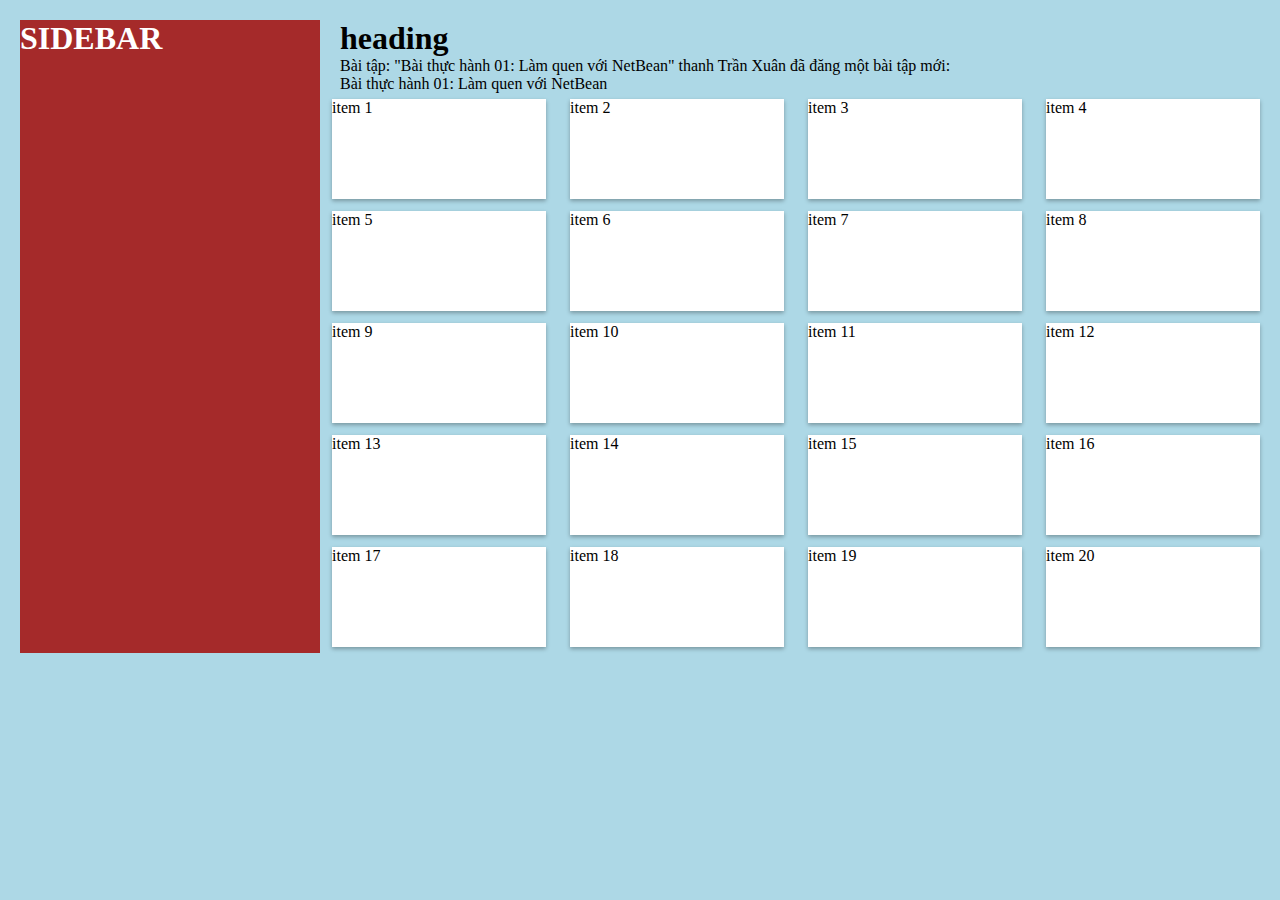
<file: grid__system.html>
<!DOCTYPE html>
<html lang="en">

<head>
    <meta charset="UTF-8">
    <meta name="viewport" content="width=device-width, initial-scale=1.0">
    <meta http-equiv="X-UA-Compatible" content="ie=edge">
    <link rel="stylesheet" href="./assets/css/css/grid.css">
    <link rel="stylesheet" href="./assets/css/css/style-system.css">
    <title>Document</title>

</head>

<body>
    <div class="content">
        <div class="sidebar hide-on-tablet hide-on-mobile">
            <h1>SIDEBAR</h1>
        </div>
        <div class="img-item">
            <div class="grid">
                <div class="row">
                    <div class="heading">
                        <h1>heading</h1>
                        <p>Bài tập: "Bài thực hành 01: Làm quen với NetBean"
                            thanh Trần Xuân đã đăng một bài tập mới: Bài thực hành 01: Làm quen với NetBean</p>
                    </div>
                </div>
                <div class="row">
                    <div class="col l-3 m-4 c-12">
                        <div class="item">item 1</div>
                    </div>
                    <div class="col l-3 m-4 c-12">
                        <div class="item">item 2</div>
                    </div>
                    <div class="col l-3 m-4 c-12">
                        <div class="item">item 3</div>
                    </div>
                    <div class="col l-3 m-4 c-12">
                        <div class="item">item 4</div>
                    </div>
                    <div class="col l-3 m-4 c-12">
                        <div class="item">item 5</div>
                    </div>
                    <div class="col l-3 m-4 c-12">
                        <div class="item">item 6</div>
                    </div>
                    <div class="col l-3 m-4 c-12">
                        <div class="item">item 7</div>
                    </div>
                    <div class="col l-3 m-4 c-12">
                        <div class="item">item 8</div>
                    </div>
                    <div class="col l-3 m-4 c-12">
                        <div class="item">item 9</div>
                    </div>
                    <div class="col l-3 m-4 c-12">
                        <div class="item">item 10</div>
                    </div>
                    <div class="col l-3 m-4 c-12">
                        <div class="item">item 11</div>
                    </div>
                    <div class="col l-3 m-4 c-12">
                        <div class="item">item 12</div>
                    </div>
                    <div class="col l-3 m-4 c-12">
                        <div class="item">item 13</div>
                    </div>
                    <div class="col l-3 m-4 c-12">
                        <div class="item">item 14</div>
                    </div>
                    <div class="col l-3 m-4 c-12">
                        <div class="item">item 15</div>
                    </div>
                    <div class="col l-3 m-4 c-12">
                        <div class="item">item 16</div>
                    </div>
                    <div class="col l-3 m-4 c-12">
                        <div class="item">item 17</div>
                    </div>
                    <div class="col l-3 m-4 c-12">
                        <div class="item">item 18</div>
                    </div>
                    <div class="col l-3 m-4 c-12">
                        <div class="item">item 19</div>
                    </div>
                    <div class="col l-3 m-4 c-12">
                        <div class="item">item 20</div>
                    </div>
                </div>
            </div>
        </div>
    </div>
</body>

</html>
</file>
<file: assets/css/css/grid.css>
/*-l : pc
   -m : tablet
   -c : mobile 
   - l-2 : on pc is 2
   - m-2 :on tablet is 2
   - c-2 : on mobile is 2
   - l-o-3 : đứng từ vị trí các 3 cột (monitor pc :12) column offset
   - m-o-3 : đứng từ vị trí các 3 cột
   - c-o-3 : đứng từ vị trí các 3 cột

    gridSystem : grid -> row -> col   */
.grid {
    width: 100%;
    display: block;
    padding: 0;
}

.grid.wide {
    max-width: 1200px;
    margin: 0 auto;
}

.row {
    display: flex;
    flex-wrap: wrap;
    margin-left: -4px;
    margin-right: -4px;
}

.row.no-gutters {
    margin-left: 0;
    margin-right: 0;
}

.col {
    padding-left: 4px;
    padding-right: 4px;
}

.row.no-gutters .col {
    padding-left: 0;
    padding-right: 0;
}

.c-0 {
    display: none;
}

.c-1 {
    flex: 0 0 8.33333%;
    max-width: 8.33333%;
}

.c-2 {
    flex: 0 0 16.66667%;
    max-width: 16.66667%;
}

.c-3 {
    flex: 0 0 25%;
    max-width: 25%;
}

.c-4 {
    flex: 0 0 33.33333%;
    max-width: 33.33333%;
}

.c-5 {
    flex: 0 0 41.66667%;
    max-width: 41.66667%;
}

.c-6 {
    flex: 0 0 50%;
    max-width: 50%;
}

.c-7 {
    flex: 0 0 58.33333%;
    max-width: 58.33333%;
}

.c-8 {
    flex: 0 0 66.66667%;
    max-width: 66.66667%;
}

.c-9 {
    flex: 0 0 75%;
    max-width: 75%;
}

.c-10 {
    flex: 0 0 83.33333%;
    max-width: 83.33333%;
}

.c-11 {
    flex: 0 0 91.66667%;
    max-width: 91.66667%;
}

.c-12 {
    flex: 0 0 100%;
    max-width: 100%;
}

.c-o-1 {
    margin-left: 8.33333%;
}

.c-o-2 {
    margin-left: 16.66667%;
}

.c-o-3 {
    margin-left: 25%;
}

.c-o-4 {
    margin-left: 33.33333%;
}

.c-o-5 {
    margin-left: 41.66667%;
}

.c-o-6 {
    margin-left: 50%;
}

.c-o-7 {
    margin-left: 58.33333%;
}

.c-o-8 {
    margin-left: 66.66667%;
}

.c-o-9 {
    margin-left: 75%;
}

.c-o-10 {
    margin-left: 83.33333%;
}

.c-o-11 {
    margin-left: 91.66667%;
}

/* >= Tablet */
@media (min-width: 740px) {
    .row {
        margin-left: -8px;
        margin-right: -8px;
    }

    .col {
        padding-left: 8px;
        padding-right: 8px;
    }

    .m-0 {
        display: none;
    }

    .m-1,
    .m-2,
    .m-3,
    .m-4,
    .m-5,
    .m-6,
    .m-7,
    .m-8,
    .m-9,
    .m-10,
    .m-11,
    .m-12 {
        display: block;
    }

    .m-1 {
        flex: 0 0 8.33333%;
        max-width: 8.33333%;
    }

    .m-2 {
        flex: 0 0 16.66667%;
        max-width: 16.66667%;
    }

    .m-3 {
        flex: 0 0 25%;
        max-width: 25%;
    }

    .m-4 {
        flex: 0 0 33.33333%;
        max-width: 33.33333%;
    }

    .m-5 {
        flex: 0 0 41.66667%;
        max-width: 41.66667%;
    }

    .m-6 {
        flex: 0 0 50%;
        max-width: 50%;
    }

    .m-7 {
        flex: 0 0 58.33333%;
        max-width: 58.33333%;
    }

    .m-8 {
        flex: 0 0 66.66667%;
        max-width: 66.66667%;
    }

    .m-9 {
        flex: 0 0 75%;
        max-width: 75%;
    }

    .m-10 {
        flex: 0 0 83.33333%;
        max-width: 83.33333%;
    }

    .m-11 {
        flex: 0 0 91.66667%;
        max-width: 91.66667%;
    }

    .m-12 {
        flex: 0 0 100%;
        max-width: 100%;
    }

    .m-o-1 {
        margin-left: 8.33333%;
    }

    .m-o-2 {
        margin-left: 16.66667%;
    }

    .m-o-3 {
        margin-left: 25%;
    }

    .m-o-4 {
        margin-left: 33.33333%;
    }

    .m-o-5 {
        margin-left: 41.66667%;
    }

    .m-o-6 {
        margin-left: 50%;
    }

    .m-o-7 {
        margin-left: 58.33333%;
    }

    .m-o-8 {
        margin-left: 66.66667%;
    }

    .m-o-9 {
        margin-left: 75%;
    }

    .m-o-10 {
        margin-left: 83.33333%;
    }

    .m-o-11 {
        margin-left: 91.66667%;
    }
}

/* PC medium resolution > */
@media (min-width: 1113px) {
    .row {
        margin-left: -12px;
        margin-right: -12px;
    }

    .row.sm-gutter {
        margin-left: -5px;
        margin-right: -5px;
    }

    .col {
        padding-left: 12px;
        padding-right: 12px;
    }

    .row.sm-gutter .col {
        padding-left: 5px;
        padding-right: 5px;
    }

    .l-0 {
        display: none;
    }

    .l-1,
    .l-2,
    .l-2-4,
    .l-3,
    .l-4,
    .l-5,
    .l-6,
    .l-7,
    .l-8,
    .l-9,
    .l-10,
    .l-11,
    .l-12 {
        display: block;
    }

    .l-1 {
        flex: 0 0 8.33333%;
        max-width: 8.33333%;
    }

    .l-2 {
        flex: 0 0 16.66667%;
        max-width: 16.66667%;
    }

    .l-2-4 {
        flex: 0 0 20%;
        max-width: 20%;
    }

    .l-3 {
        flex: 0 0 25%;
        max-width: 25%;
    }

    .l-4 {
        flex: 0 0 33.33333%;
        max-width: 33.33333%;
    }

    .l-5 {
        flex: 0 0 41.66667%;
        max-width: 41.66667%;
    }

    .l-6 {
        flex: 0 0 50%;
        max-width: 50%;
    }

    .l-7 {
        flex: 0 0 58.33333%;
        max-width: 58.33333%;
    }

    .l-8 {
        flex: 0 0 66.66667%;
        max-width: 66.66667%;
    }

    .l-9 {
        flex: 0 0 75%;
        max-width: 75%;
    }

    .l-10 {
        flex: 0 0 83.33333%;
        max-width: 83.33333%;
    }

    .l-11 {
        flex: 0 0 91.66667%;
        max-width: 91.66667%;
    }

    .l-12 {
        flex: 0 0 100%;
        max-width: 100%;
    }

    .l-o-1 {
        margin-left: 8.33333%;
    }

    .l-o-2 {
        margin-left: 16.66667%;
    }

    .l-o-3 {
        margin-left: 25%;
    }

    .l-o-4 {
        margin-left: 33.33333%;
    }

    .l-o-5 {
        margin-left: 41.66667%;
    }

    .l-o-6 {
        margin-left: 50%;
    }

    .l-o-7 {
        margin-left: 58.33333%;
    }

    .l-o-8 {
        margin-left: 66.66667%;
    }

    .l-o-9 {
        margin-left: 75%;
    }

    .l-o-10 {
        margin-left: 83.33333%;
    }

    .l-o-11 {
        margin-left: 91.66667%;
    }
}

/* Tablet - PC low resolution */
@media (min-width: 740px) and (max-width: 1023px) {
    .wide {
        width: 644px;
    }
}

/* > PC low resolution */
@media (min-width: 1024px) and (max-width: 1239px) {
    .wide {
        width: 984px;
    }

    .wide .row {
        margin-left: -12px;
        margin-right: -12px;
    }

    .wide .row.sm-gutter {
        margin-left: -5px;
        margin-right: -5px;
    }

    .wide .col {
        padding-left: 12px;
        padding-right: 12px;
    }

    .wide .row.sm-gutter .col {
        padding-left: 5px;
        padding-right: 5px;
    }

    .wide .l-0 {
        display: none;
    }

    .wide .l-1,
    .wide .l-2,
    .wide .l-2-4,
    .wide .l-3,
    .wide .l-4,
    .wide .l-5,
    .wide .l-6,
    .wide .l-7,
    .wide .l-8,
    .wide .l-9,
    .wide .l-10,
    .wide .l-11,
    .wide .l-12 {
        display: block;
    }

    .wide .l-1 {
        flex: 0 0 8.33333%;
        max-width: 8.33333%;
    }

    .wide .l-2 {
        flex: 0 0 16.66667%;
        max-width: 16.66667%;
    }

    .wide .l-2-4 {
        flex: 0 0 20%;
        max-width: 20%;
    }

    .wide .l-3 {
        flex: 0 0 25%;
        max-width: 25%;
    }

    .wide .l-4 {
        flex: 0 0 33.33333%;
        max-width: 33.33333%;
    }

    .wide .l-5 {
        flex: 0 0 41.66667%;
        max-width: 41.66667%;
    }

    .wide .l-6 {
        flex: 0 0 50%;
        max-width: 50%;
    }

    .wide .l-7 {
        flex: 0 0 58.33333%;
        max-width: 58.33333%;
    }

    .wide .l-8 {
        flex: 0 0 66.66667%;
        max-width: 66.66667%;
    }

    .wide .l-9 {
        flex: 0 0 75%;
        max-width: 75%;
    }

    .wide .l-10 {
        flex: 0 0 83.33333%;
        max-width: 83.33333%;
    }

    .wide .l-11 {
        flex: 0 0 91.66667%;
        max-width: 91.66667%;
    }

    .wide .l-12 {
        flex: 0 0 100%;
        max-width: 100%;
    }

    .wide .l-o-1 {
        margin-left: 8.33333%;
    }

    .wide .l-o-2 {
        margin-left: 16.66667%;
    }

    .wide .l-o-3 {
        margin-left: 25%;
    }

    .wide .l-o-4 {
        margin-left: 33.33333%;
    }

    .wide .l-o-5 {
        margin-left: 41.66667%;
    }

    .wide .l-o-6 {
        margin-left: 50%;
    }

    .wide .l-o-7 {
        margin-left: 58.33333%;
    }

    .wide .l-o-8 {
        margin-left: 66.66667%;
    }

    .wide .l-o-9 {
        margin-left: 75%;
    }

    .wide .l-o-10 {
        margin-left: 83.33333%;
    }

    .wide .l-o-11 {
        margin-left: 91.66667%;
    }
}
</file>
<file: assets/css/css/style-system.css>
* {
  padding: 0;
  margin: 0;
  box-sizing: border-box;
}
body {
  margin: 0;
  background-color: lightblue;
}


.layout-2cl {
  background-color: aliceblue;
  height: 50vh;
}
.content {
  display: flex;
  padding: 20px;
}
.sidebar {
  width: 300px;
  background-color: brown;
  color: #fff;
  margin-right:12px ;
}
.heading{
    margin-left: 20px;
}
.heading>p {
    max-width: 70%;
}
.img-item {
  flex: 1;
}
.item {
    background-color: #fff;
    height: 100px;
    width: 100%;
    margin: 6px 0;
    box-shadow: 0 2px 4px rgba(0, 0, 0, 0.3);
}
@media (min-width: 740px) and (max-width: 1023px) {
  .hide-on-tablet {
    display: none;
  }
}
@media (max-width: 739px) {
    .content{
        padding: 3px;
    }
  .hide-on-mobile {
    display: none;
  }
}
</file>
